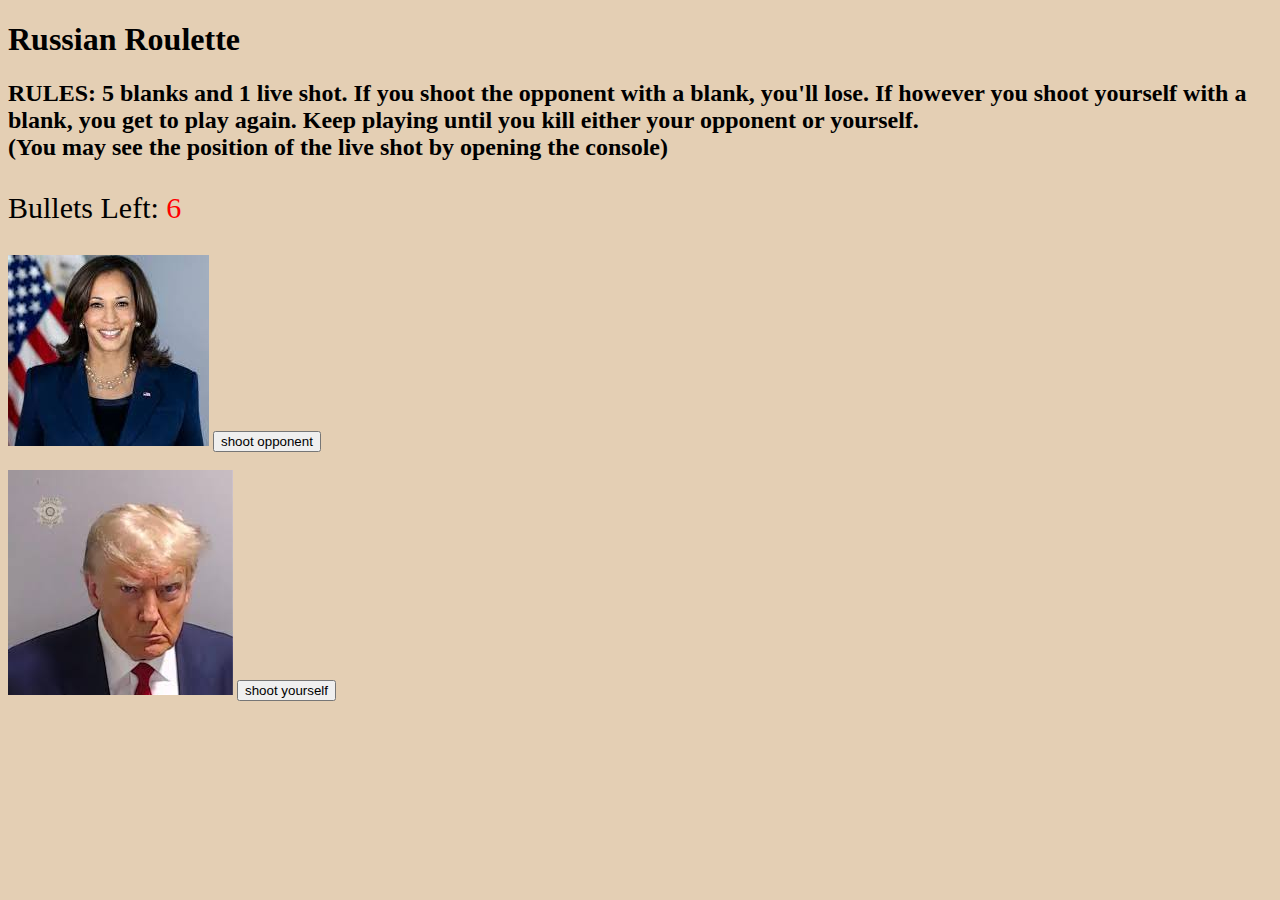
<file: index.html>
<!DOCTYPE html>
<html lang="en">
<head>
    <meta charset="UTF-8">
    <meta name="viewport" content="width=device-width, initial-scale=1.0">
    <title>Russian Roulette</title>
    <link rel="stylesheet" href="style.css">
</head>
<body>
    <h1>Russian Roulette</h1>
    <h2>RULES: 5 blanks and 1 live shot. If you shoot the opponent with a blank, you'll lose. 
        If however you shoot yourself with a blank, you get to play again. Keep playing until you kill either your opponent or yourself. <br>
        (You may see the position of the live shot by opening the console)    
    </h2>
     
    <p style="font-size: 30px;">Bullets Left: <span id="bullets"></span></p>
    <img src="img/kamala.jpeg">
    <button id="shootc">shoot opponent</button><br><br>
    <img src="img/trump.jpeg">
    <button id="shootp">shoot yourself</button> <br>

    <span id="text"></span>
    

    <script src="script.js" ></script>
</body>
</html>
</file>
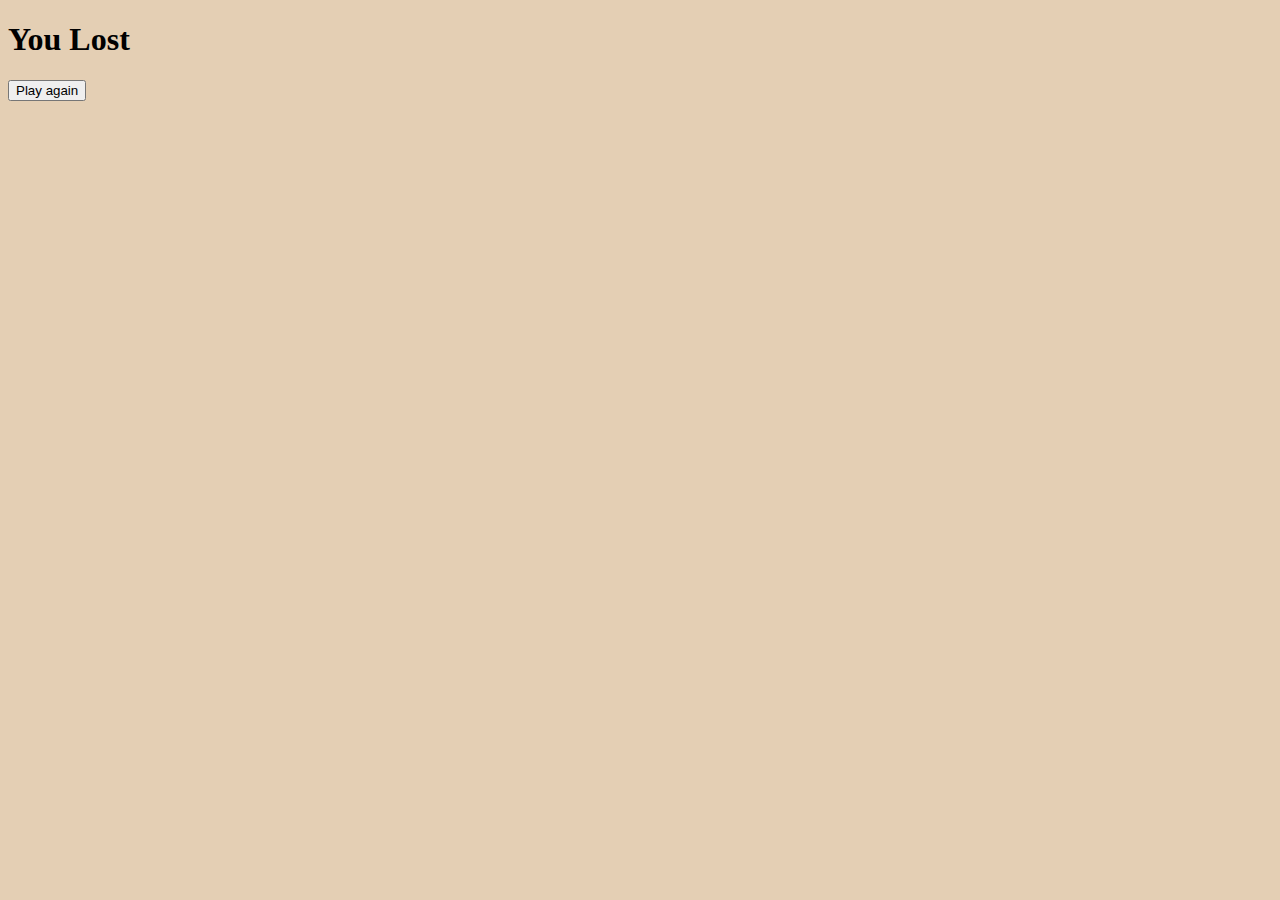
<file: endscreen.html>
<!DOCTYPE html>
<html lang="en">
<head>
    <meta charset="UTF-8">
    <meta name="viewport" content="width=device-width, initial-scale=1.0">
    <title>You Lost</title>
    <link rel="stylesheet" href="style.css">
    
</head>
<body>
    <h1>You Lost</h1>
    
    <button id = "again">Play again</button>

    <script>

        const reload = new Audio();
        reload.src="sfx/reload.mp3"
        
        const button = document.getElementById("again");
        button.addEventListener("click", () => {
            reload.play();
            setTimeout(() => {
                window.location.href = "index.html"
            }, 2000);
        });
    </script>

    
</body>
</html>
</file>
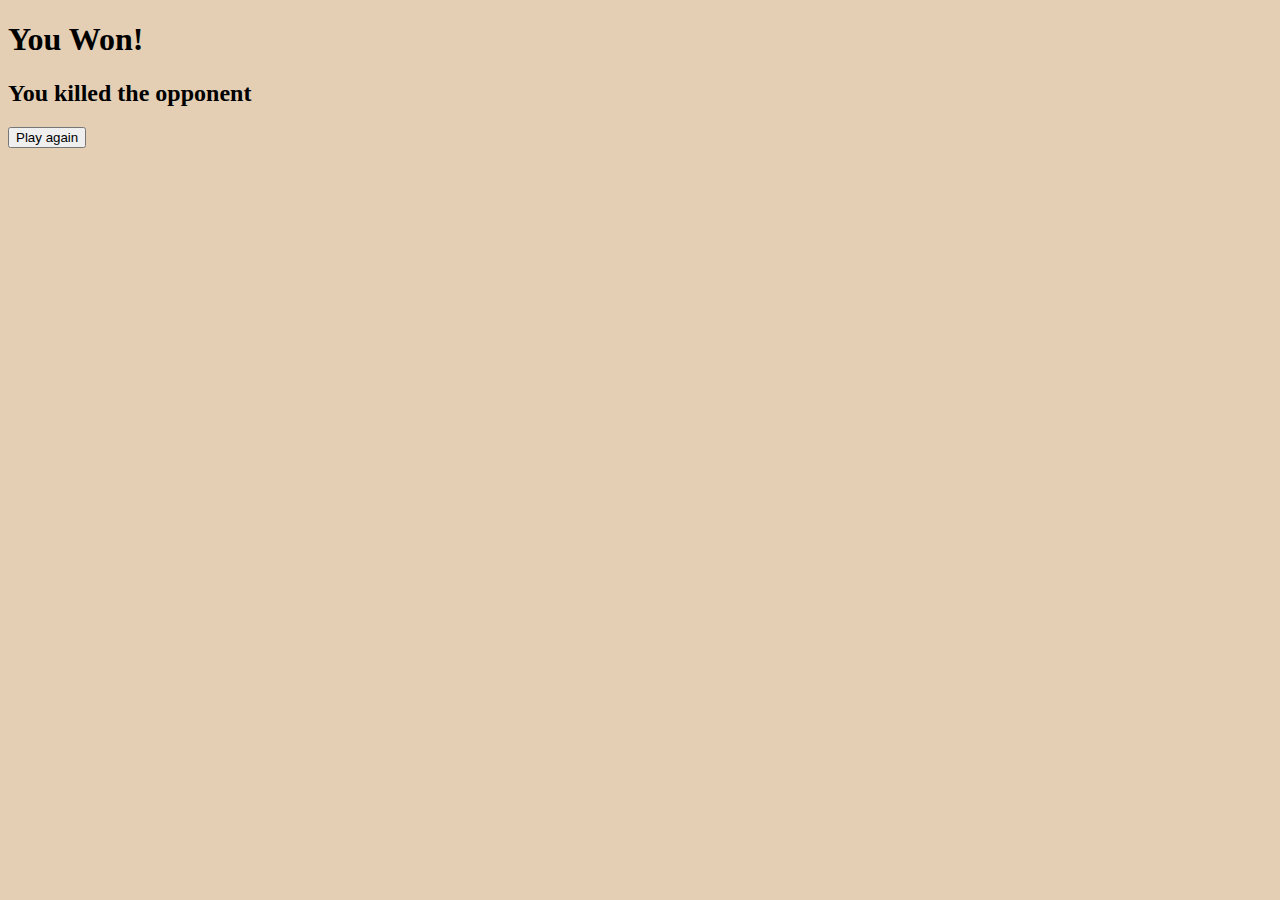
<file: endscreenwin.html>
<!DOCTYPE html>
<html lang="en">
<head>
    <meta charset="UTF-8">
    <meta name="viewport" content="width=device-width, initial-scale=1.0">
    <title>You Won!</title>
    <link rel="stylesheet" href="style.css">
    
</head>
<body>
    <h1>You Won!</h1>
    <h2>You killed the opponent</h2>
    
    <button id = "again">Play again</button>

    <script>

        const reload = new Audio();
        reload.src="sfx/reload.mp3"

        const button = document.getElementById("again");
        button.addEventListener("click", () => {
            reload.play();
            setTimeout(() => {
                window.location.href = "index.html"
            }, 2000);
        });
    </script>

    
</body>
</html>
</file>
<file: style.css>
body {
    background-color: rgb(228, 207, 180);
}

#text {
    font-size: 50px ;
    text-align: center;
}

#bullets {
    font-size: 30px;
    color: red;
}
</file>
